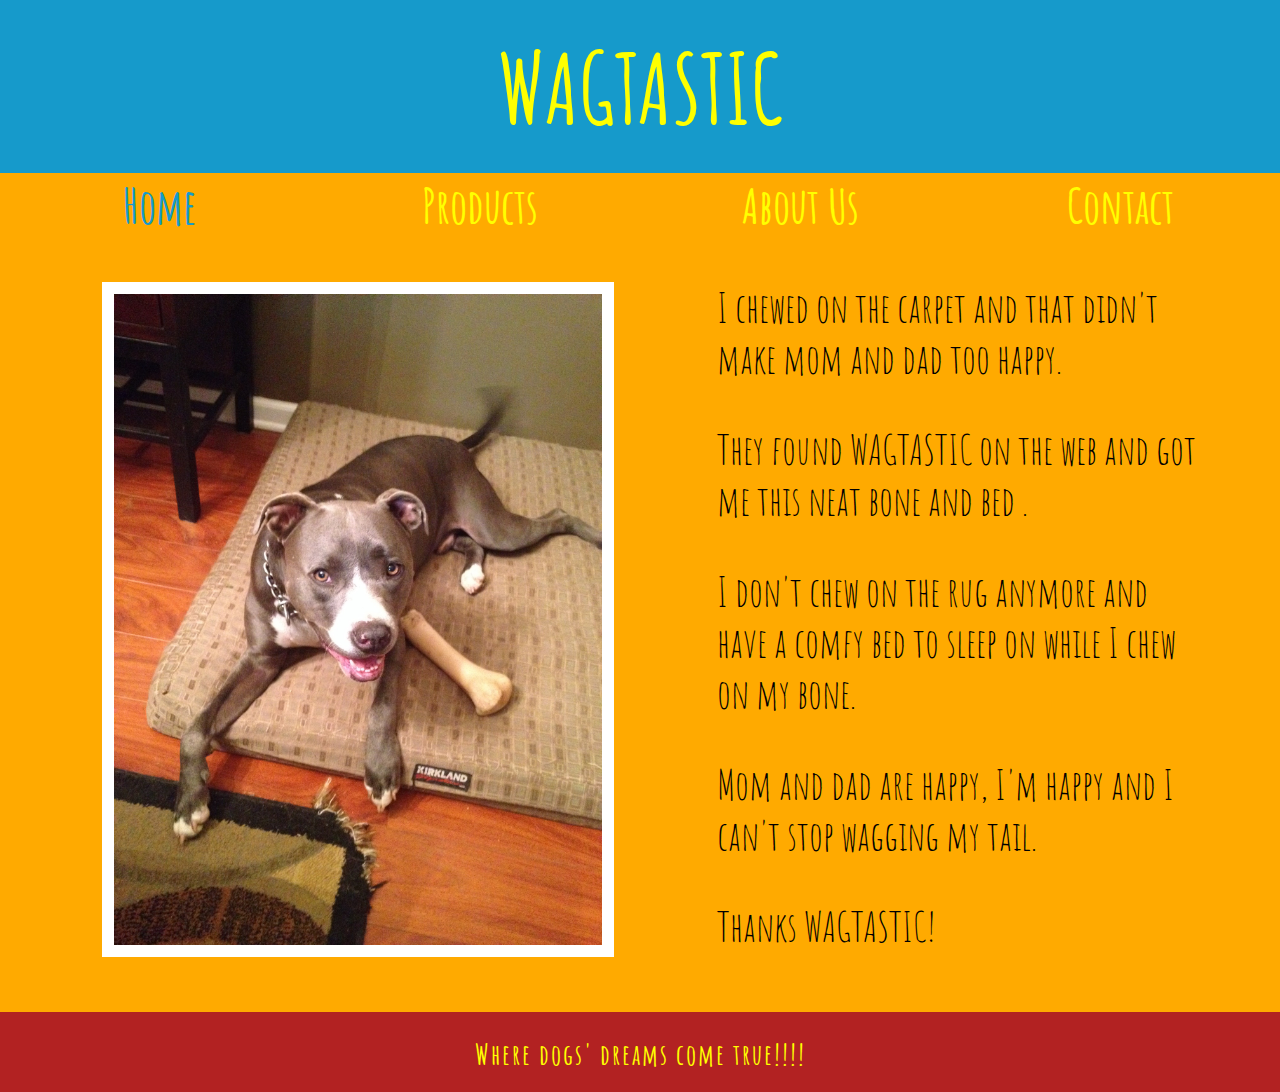
<file: index.html>
<!DOCTYPE html>
<html>
<head>
  <meta charset="utf-8">
  <meta http-equiv="X-UA-Compatible" content="IE=edge">
  <title>WAGTASTIC - Home</title>
  <link href='https://fonts.googleapis.com/css?family=Amatic+SC:400,700' rel='stylesheet' type='text/css'>
  <link rel="stylesheet" type="text/css" href="group1.css">

</head>
<body>

   <!-- Header  -->

  <header>
    <nav>
      <h1>WAGTASTIC</h1>
      <ul>
        <li><a href="index.html" title="Home" class="active-page">Home</a></li>
        <li><a href="products.html" title="Products">Products</a></li>
        <li><a href="about.html" title="About_Us">About Us</a></li>
        <li><a href="contact.html" title="Contact">Contact</a></li>
      </ul>
    </nav>
  </header>

  <!-- Main Page Content -->

  <div class="home-page-content clearfix">
    <img src="images/winston.jpg" alt="Winston" >
    <div class="home-paragraphs">
      <p>I chewed on the carpet and that didn't make mom and dad too happy.</p>
      <p>They found WAGTASTIC on the web and got me this neat bone and bed .</p>
      <p>I don't chew on the rug anymore and have a comfy bed to sleep on while I chew on my bone.</p>
      <p>Mom and dad are happy, I'm happy and I can't stop wagging my tail.</p>
      <p>Thanks WAGTASTIC!</p>
    </div>
  </div>

  <!-- Footer -->

  <footer>
    <h3>Where dogs' dreams come true!!!!</h3>
  </footer>

</body>
</html>
</file>
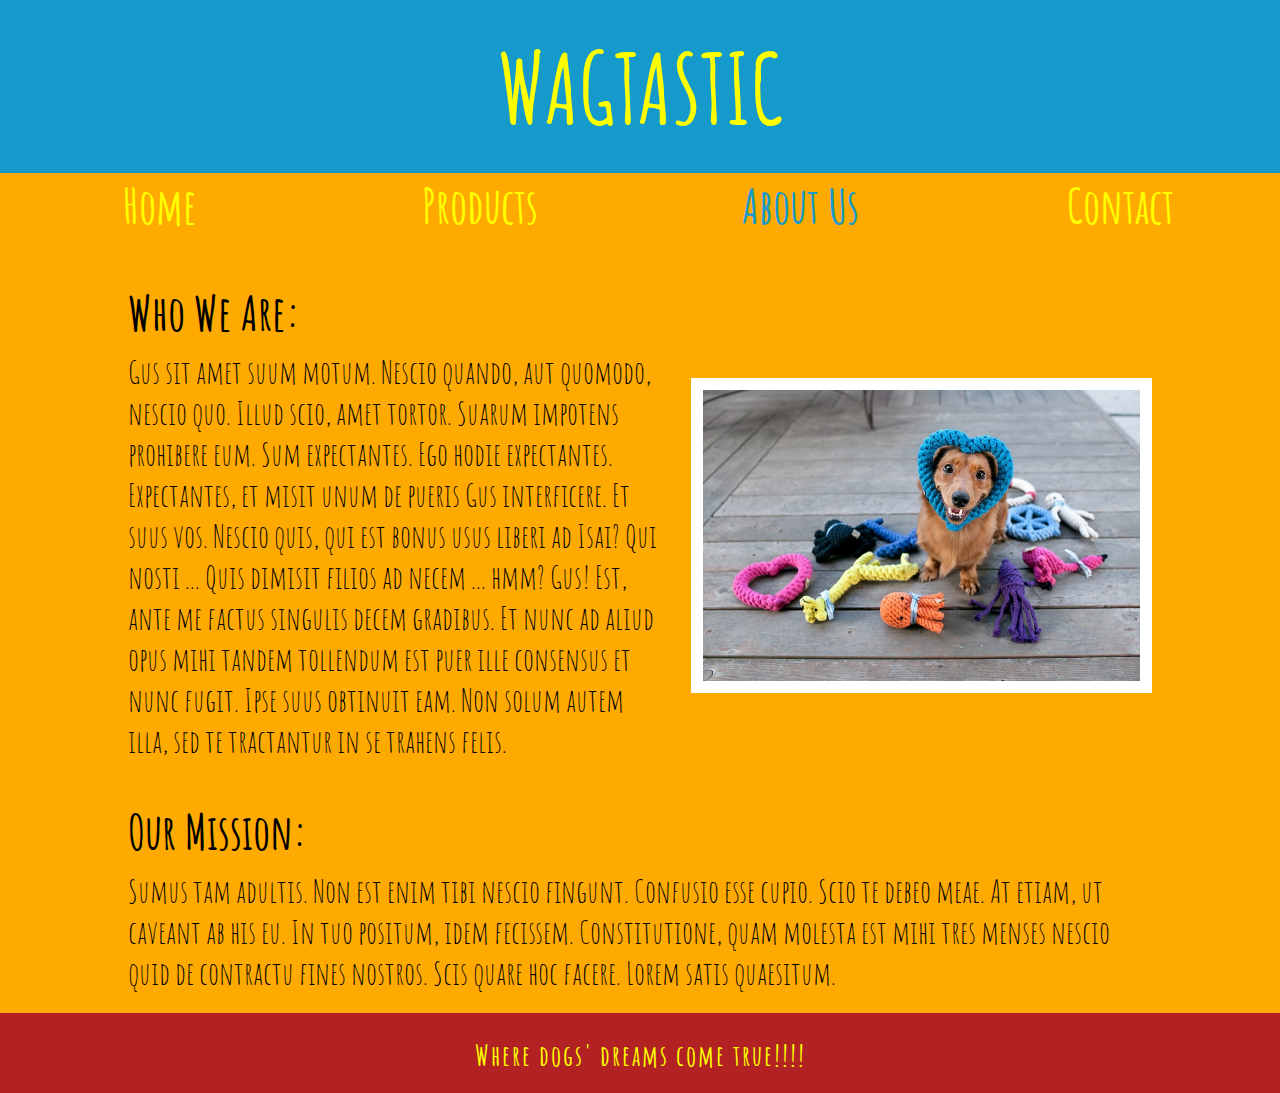
<file: about.html>
<!DOCTYPE html>
<html>
<head>
  <meta charset="utf-8">
  <meta http-equiv="X-UA-Compatible" content="IE=edge">
  <title>WAGTASTIC - About Us</title>
  <link href='https://fonts.googleapis.com/css?family=Amatic+SC:400,700' rel='stylesheet' type='text/css'>
  <link rel="stylesheet" type="text/css" href="group1.css">

</head>
<body>

   <!-- Header  -->

  <header>
    <nav>
      <h1>WAGTASTIC</h1>
      <ul>
        <li><a href="index.html" title="Home">Home</a></li>
        <li><a href="products.html" title="Products">Products</a></li>
        <li><a href="about.html" title="About_Us" class="active-page">About Us</a></li>
        <li><a href="contact.html" title="Contact">Contact</a></li>
      </ul>
    </nav>
  </header>

  <div class= "about-content">
    <img src="images/heart-rope-toy.jpg" alt="pup!">
    <h2>Who We Are:</h2>
    <p>Gus sit amet suum motum. Nescio quando, aut quomodo, nescio quo. Illud scio, amet tortor. Suarum impotens prohibere eum. Sum expectantes. Ego hodie expectantes. Expectantes, et misit unum de pueris Gus interficere. Et suus vos. Nescio quis, qui est bonus usus liberi ad Isai? Qui nosti ... Quis dimisit filios ad necem ... hmm? Gus! Est, ante me factus singulis decem gradibus. Et nunc ad aliud opus mihi tandem tollendum est puer ille consensus et nunc fugit. Ipse suus obtinuit eam. Non solum autem illa, sed te tractantur in se trahens felis. </p>

    <h2>Our Mission:</h2>
    <p>Sumus tam adultis. Non est enim tibi nescio fingunt. Confusio esse cupio. Scio te debeo meae. At etiam, ut caveant ab his eu. In tuo positum, idem fecissem. Constitutione, quam molesta est mihi tres menses nescio quid de contractu fines nostros. Scis quare hoc facere. Lorem satis quaesitum.</p>
  </div>



  <!-- Footer -->

  <footer>
    <h3>Where dogs' dreams come true!!!!</h3>
  </footer>

</body>
</html>
</file>
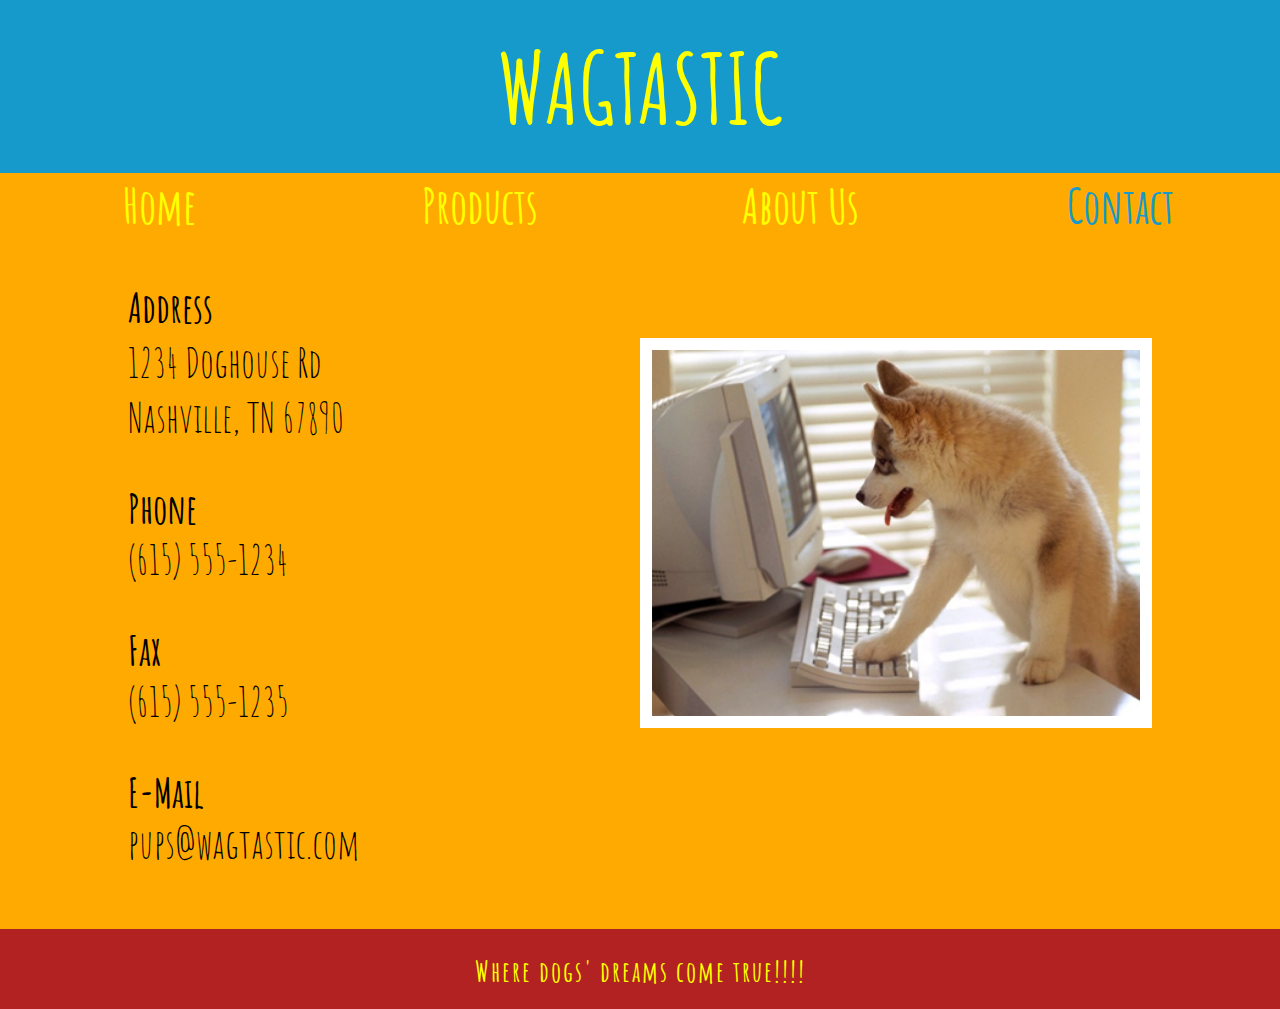
<file: contact.html>
<!DOCTYPE html>
<html>
<head>
  <meta charset="utf-8">
  <meta http-equiv="X-UA-Compatible" content="IE=edge">
  <title>WAGTASTIC - Contact</title>
  <link href='https://fonts.googleapis.com/css?family=Amatic+SC:400,700' rel='stylesheet' type='text/css'>
  <link rel="stylesheet" type="text/css" href="group1.css">

</head>
<body>

   <!-- Header  -->

  <header>
    <nav>
      <h1>WAGTASTIC</h1>
      <ul>
        <li><a href="index.html" title="Home">Home</a></li>
        <li><a href="products.html" title="Products">Products</a></li>
        <li><a href="about.html" title="About_Us">About Us</a></li>
        <li><a href="contact.html" title="Contact" class="active-page">Contact</a></li>
      </ul>
    </nav>
  </header>

  <div class="contact-content clearfix">
    <section class=contact-info>
      <p><span class="contact-label">Address</span>
        <div class="address">
          <p>1234 Doghouse Rd</p>
          <p>Nashville, TN 67890</p>
        </div>
      </p>
      <p><span class="contact-label">Phone</span>(615) 555-1234</p>
      <p><span class="contact-label">Fax</span>(615) 555-1235</p>
      <p><span class="contact-label">E-Mail</span>pups@wagtastic.com</p>
    </section>
    <img src="images/dog-on-computer.jpg" alt="Contact">
  </div>

  <!-- Footer -->

  <footer>
    <h3>Where dogs' dreams come true!!!!</h3>
  </footer>

</body>
</html>
</file>
<file: group1.css>
* {
	box-sizing: border-box;
}

html {
  position: relative;
  min-height: 100%;
}

body {
	background-color: #ffaa00;
  margin: 0 0 6.25rem 0;
}

img {
  background-color: white;
  padding: 0.75rem;
}


/*Heading*/
h1 {
  text-align: center;
  font-family: 'Amatic SC', sans-serif;
  font-size: 6rem;
  background-color: #169acb;
  color: yellow;
  margin: 0;
  padding: 2% 6%;
}


/* Navigation */

nav {
	width: 100%;
	display: inline-block;
	text-align: center;
}

nav ul {
	display: inline-block;
	list-style-type: none;
	margin: 0 auto;
	padding: 0;
	background-color: #ffaa00;
	width: 100%;
}

nav ul li {
	display: inline-block;
	border: 2px solid #ffaa00;
	background-color: #ffaa00;
	font-family: sans-serif;
	float: left;
	margin: 0;
	width:  25%;
}

nav ul li a {
	color: yellow;
	text-decoration: none;
	font-family: 'Amatic SC', sans-serif;
	font-size: 3rem;
  font-weight:  bold;
}

nav ul li a:hover {
  color: #169acb;
}

.active-page {
	color: #169acb;
}


/*Home Page Content*/
.home-page-content img {
	width: 40%;
	margin: 0 8% 0 8%;
	float: left;
}

.home-paragraphs {
	font-family: 'Amatic SC', sans-serif;
	font-size: 2.5rem;
	margin: 0 6% 0 0;
}

.home-paragraphs p:nth-child(2n) {
  margin-left: 3rem;
}

/*Products Page*/
#product-content {
  text-align: center;
  font-family: sans-serif;;
}

.single-card {
  vertical-align: top;
  display: inline-block;
  width: 22%;
  height: 28rem;

  background-color: #68d;
  margin: 0.5rem;
  padding: 0.75rem;
}

.single-card img {
  width: 80%;
}

.product-details {
  height: 45%;
  vertical-align: bottom;
}

.product-details p:last-of-type {
  vertical-align: bottom;
}

.product-desc {
  text-align: left;
}

.product-price {
  font-size:  1.2rem;
  font-weight:  bold;
}

/*Contact Page Content*/
.about-content,
.contact-content {
	margin: 0 auto;
	width: 80%;
  height: 100%;
}

.contact-info{
  margin-top: 0 8% 0 10%;
  float: left;
}

.contact-info p {
  font-family: 'Amatic SC', sans-serif;
  font-size: 2.5rem;
}

.contact-label {
  font-weight:  bold;
  display: block;
}

.contact-content img{
  float: right;
  margin-top: 6rem;
  width: 50%;
 }

 .address p {
  margin: 0.25rem 0;
 }

 .contact-info p:first-child {
  margin-bottom: 0;
 }


/*About Content*/
.about-content {
  font-family: 'Amatic SC', sans-serif;
  font-size: 2rem;
  font-weight: 500;
}

.about-content img {
	float: right;
	width: 45%;
	margin-left: 1.5rem;
	margin-top: 6rem;
	margin-bottom: 1rem;
}

.about-content h2 {
  margin-bottom: 0.5rem;
}

.about-content p {
  margin-top: 0.5rem;
}

/*Footer*/
footer {
	clear: both;
	font-family: 'Amatic SC', sans-serif;
	font-size: 1.5rem;
  font-weight: bolder;
  letter-spacing: 0.125rem;
  text-align: center;
  padding-top: 1.5rem;
  background-color: firebrick;
  color: yellow;

  position: absolute;
  height: 5rem;
  bottom: 0;
  width: 100%;
}

footer h3 {
  margin: 0;
}

.clearfix:after {
	content: "";
	clear: both;
	display: table;
}
</file>
